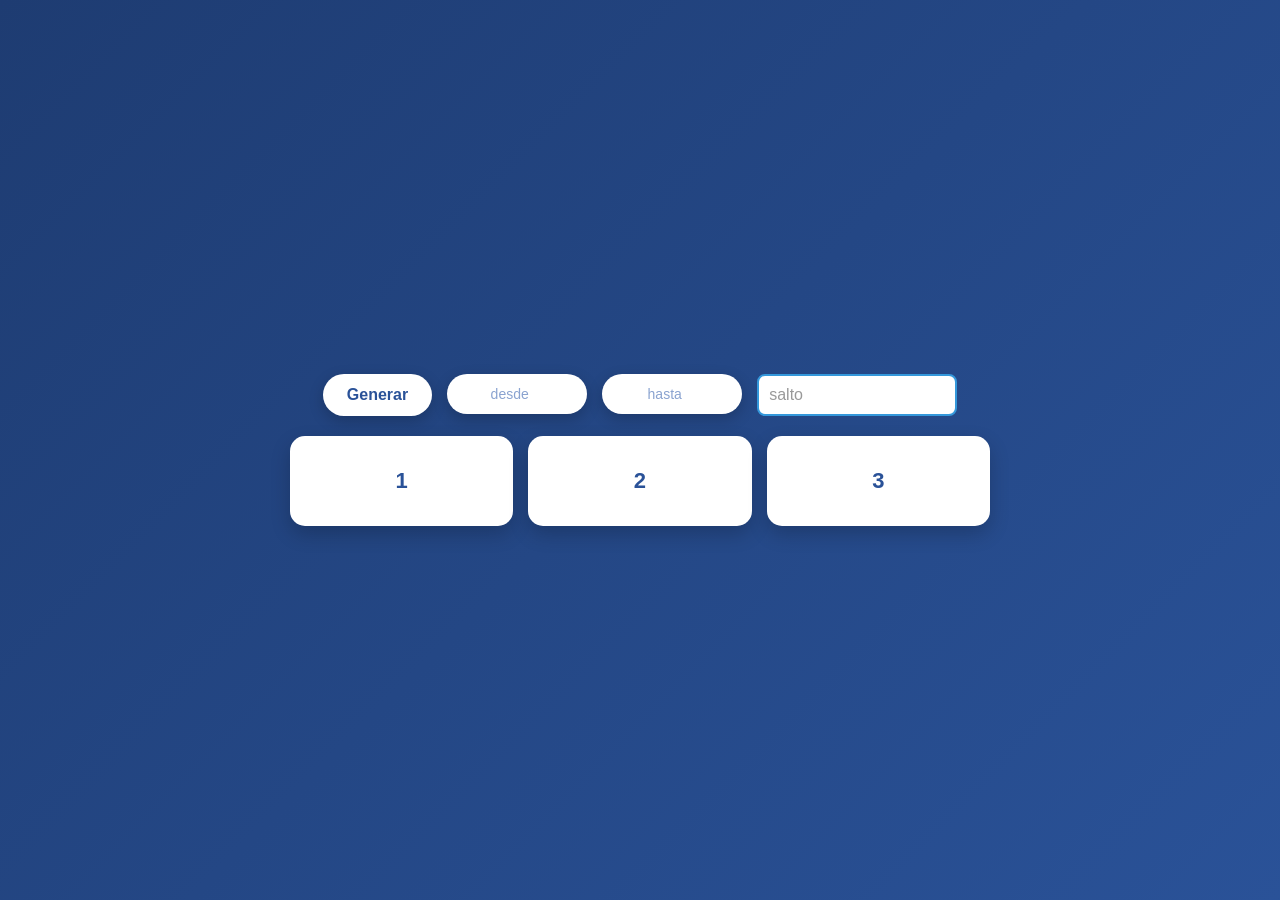
<file: index.html>
<!doctype html>
<html lang="es">
  <head>
    <meta charset="UTF-8" />
    <meta name="viewport" content="width=device-width, initial-scale=1.0" />
    <title>Tarjetas</title>
    <link rel="stylesheet" href="tarjetas.css" />
    <link rel="icon" href="imagenes/LogoTarjeta.svg">
    <script src="tarjetas.js" defer></script>
    <script src="utilitarios.js"></script>
  </head>
  <body>
    <div class="top">
      <div class="inputs">
           <div>
          <button class="btn" onclick="crearTarjetas()">Generar</button>
        </div>
              
        <div>
          <input type="number" id="txtDesde" placeholder="desde"/>
        </div>
        <div>
          <input type="number" id="txtHasta" placeholder="hasta"/>
        </div>
      </div>
              <div>
          <input type="text" id="txtsalto" placeholder="salto"/>
        </div>
      </div>

    </div>

    <div class="contenedor" id="divTarjetas">
      <div class="item">1</div>
      <div class="item">2</div>
      <div class="item">3</div>
    </div>
  </body>
</html>
</file>
<file: tarjetas.css>
* {
  box-sizing: border-box;
}

body {
  margin: 0;
  font-family: Arial, sans-serif;
  background: linear-gradient(135deg, #1e3c72, #2a5298);
  min-height: 100vh;
  display: flex;
  flex-direction: column;
  justify-content: center;
  align-items: center;
  gap: 20px;
  padding: 20px;
}

/* CONTENEDOR SUPERIOR */
.top {
  display: flex;
  align-items: center;
  justify-content: center;
  flex-wrap: wrap;
  gap: 15px;
  width: 100%;
}

/* BOTÓN */
.btn {
  background: white;
  color: #2a5298;
  border: none;
  padding: 12px 24px;
  font-size: 16px;
  font-weight: bold;
  border-radius: 25px;
  cursor: pointer;
  box-shadow: 0 5px 15px rgba(0, 0, 0, 0.2);
  transition: all 0.2s ease;
}

.btn:hover {
  background: #2a5298;
  color: white;
  transform: scale(1.05);
  box-shadow: 0 8px 20px rgba(0, 0, 0, 0.3);
}

/* CONTENEDOR DE TARJETAS */
.contenedor {
  display: grid;
  grid-template-columns: repeat(auto-fit, minmax(90px, 1fr));
  gap: 15px;
  width: 100%;
  max-width: 700px;
}

/* TARJETAS */
.item {
  background: white;
  color: #2a5298;
  font-size: 22px;
  font-weight: bold;
  border-radius: 15px;
  display: flex;
  justify-content: center;
  align-items: center;
  min-height: 90px;
  box-shadow: 0 8px 20px rgba(0, 0, 0, 0.2);
  transition: transform 0.2s, box-shadow 0.2s;
}

.item:hover {
  background:#c45800;
  transform: scale(1.05);
  box-shadow: 0 12px 25px rgba(0, 0, 0, 0.3);
}

/* CONTENEDOR DE INPUTS */
.inputs {
display: flex;
gap: 15px;
justify-content: center;
flex-wrap: wrap;
}
/* INPUT BASE */
.inputs input {
width: 140px;
padding: 12px 15px;
border-radius: 25px;

border: none;
outline: none;
font-size: 14px;
text-align: center;
font-weight: bold;
color: #2a5298;
background: white;
box-shadow: 0 5px 15px rgba(0,0,0,0.2);
transition: all 0.25s ease;
}
/* PLACEHOLDER */
.inputs input::placeholder {
color: #8aa3d0;
font-weight: normal;
}
/* HOVER */
.inputs input:hover {
transform: scale(1.05);
box-shadow: 0 8px 20px rgba(0,0,0,0.3);
}
/* FOCUS (cuando escribes) */
.inputs input:focus {
box-shadow: 0 0 0 3px rgba(42,82,152,0.3),
0 8px 20px rgba(0,0,0,0.3);
transform: scale(1.05);
}

#txtsalto {
  width: 200px;
  padding: 10px;
  border: 2px solid #3498db;
  border-radius: 8px;
  font-size: 16px;
  outline: none;
  transition: 0.3s;
}

#txtsalto:focus {
  border-color: #2ecc71;
  box-shadow: 0 0 8px rgba(46, 204, 113, 0.5);
}

#txtsalto::placeholder {
  color: #999;
}


/* TABLET */
@media (max-width: 768px) {
  .contenedor {
    grid-template-columns: repeat(auto-fit, minmax(80px, 1fr));
    gap: 12px;
  }

  .item {
    font-size: 20px;
    min-height: 80px;
  }

  .btn {
    width: 100%;
    max-width: 250px;
  }
}




/* CELULAR */
@media (max-width: 480px) {
  body {
    padding: 15px;
    gap: 15px;
  }

  .contenedor {
    grid-template-columns: repeat(2, 1fr);
    gap: 10px;
  }

  .item {
    font-size: 18px;
    min-height: 70px;
    border-radius: 12px;
  }

  .btn {
    width: 100%;
    font-size: 15px;
    padding: 10px 20px;
  }
  /* CELULAR: una tarjeta por fila */
@media (max-width: 480px) {
  .contenedor {
    grid-template-columns: 1fr;
  }
}
}
</file>
